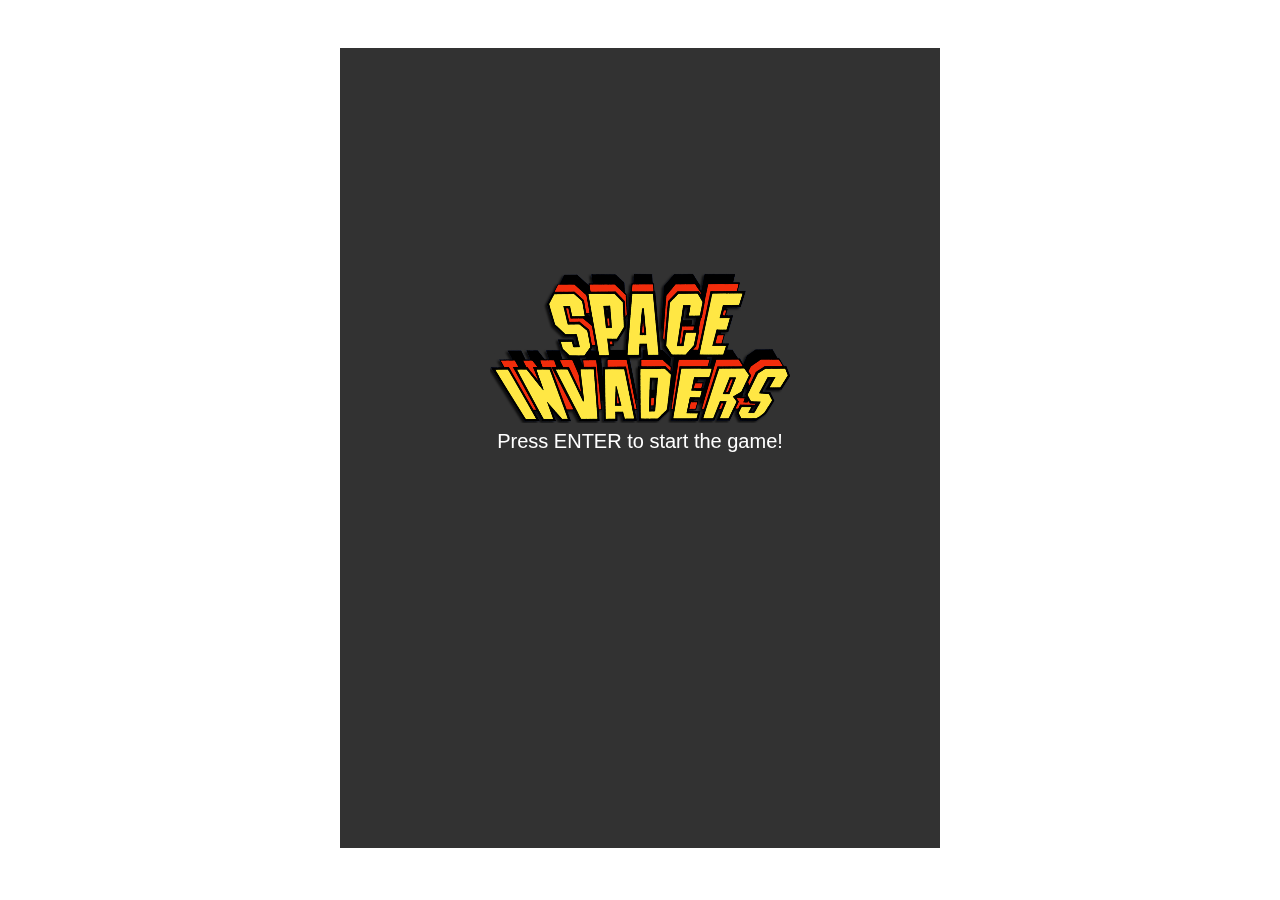
<file: index.html>
<!DOCTYPE html>
<html>
  <head>
    <meta charset="UTF-8" />
    <title>Space Invaders</title>
    <script src="p5.min.js" type="text/javascript"></script>
    <link rel="stylesheet" href="style.css" />
  </head>
  <body>
    <script src="laser.js" type="text/javascript"></script>
    <script src="alien.js" type="text/javascript"></script>
    <script src="ship.js" type="text/javascript"></script>
    <script src="script.js" type="text/javascript"></script>
  </body>
</html>
</file>
<file: style.css>
html, body {
    height: 100%;
}

body {
    padding: 0; 
    margin: 0;
    display: flex;
    justify-content: center;
    align-items: center;
}
</file>
